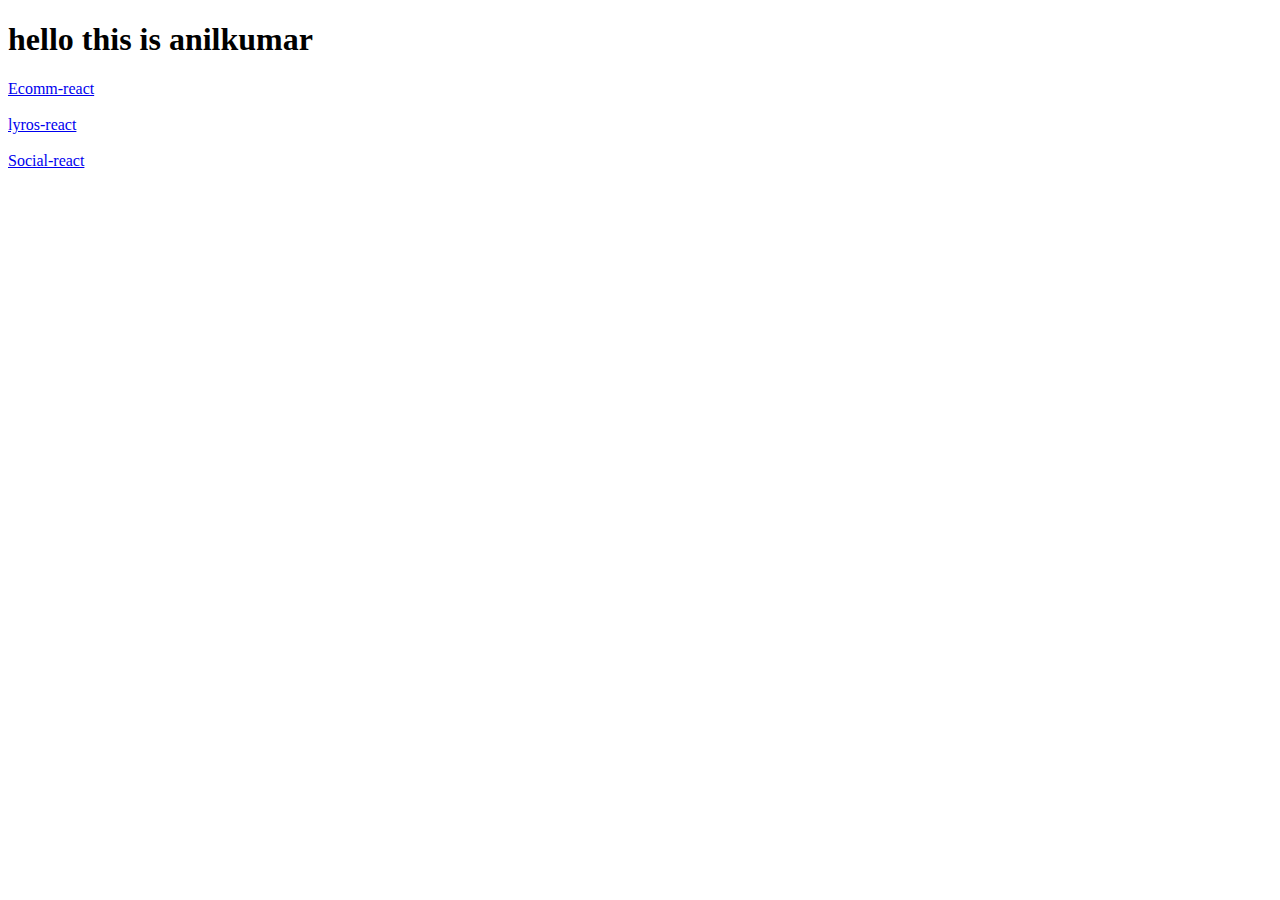
<file: index.html>
<!DOCTYPE html>
<html lang="en">
<head>
    <meta charset="UTF-8">
    <meta name="viewport" content="width=device-width, initial-scale=1.0">
    <title>Document</title>
</head>
<body>
    <h1>hello this is anilkumar</h1>
   <a href="https://anillyros.github.io/ecomm-react/">Ecomm-react</a><br/><br/>
     <a href="https://anillyros.github.io/lyrosreact/">lyros-react</a><br/><br/>
    <a href="https://anillyros.github.io/social-react/">Social-react</a>
    
     

   
</body>
</html>
</file>
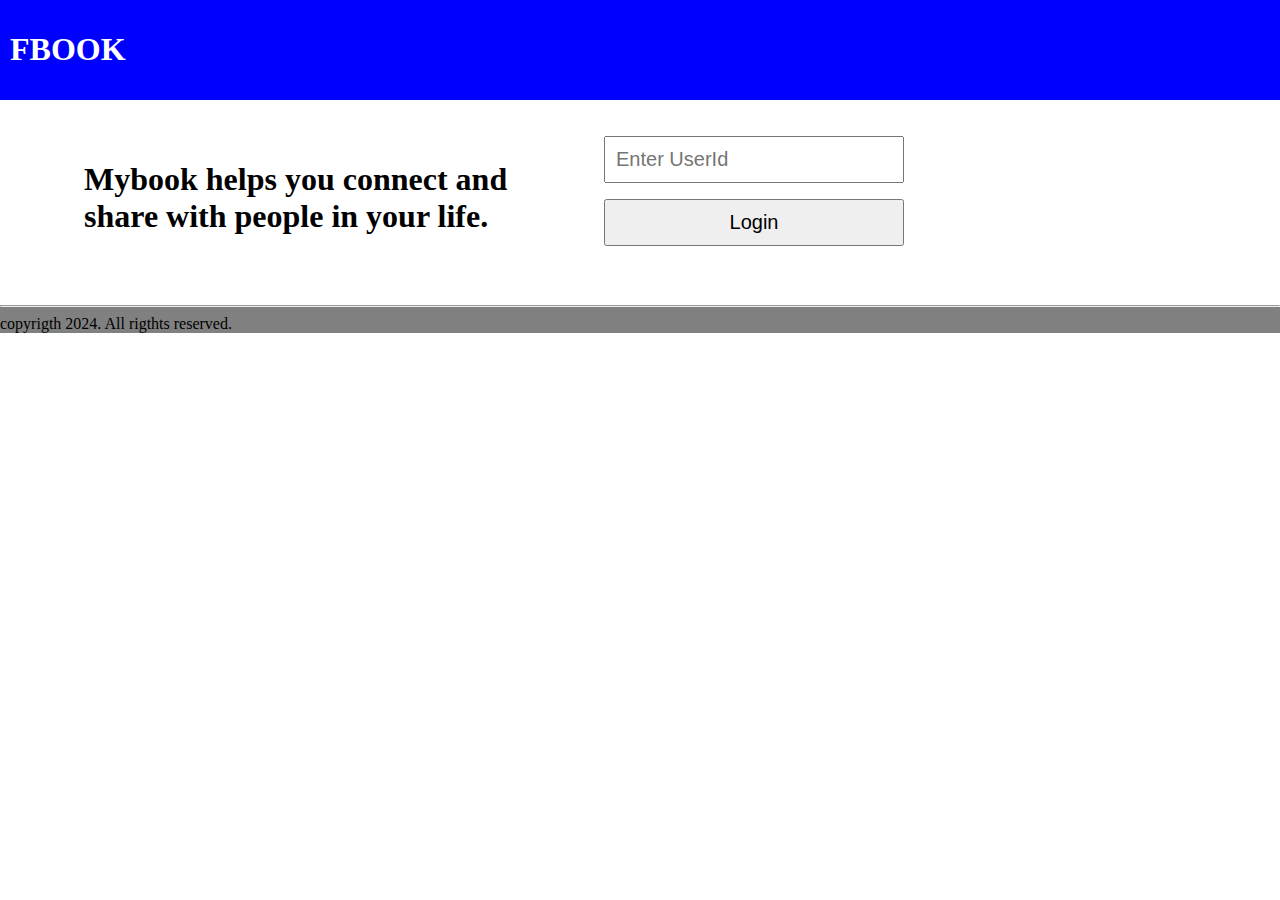
<file: facebook/facebook.html>
<!DOCTYPE html>
<html lang="en">
<head>
  <meta charset="UTF-8" />
  <meta name="viewport" content="width=device-width, initial-scale=1.0" />
  <title>Document</title>
  <link rel="stylesheet" href="style.css" />
  <link rel="stylesheet" href="https://cdn.jsdelivr.net/npm/bootstrap-icons@1.11.3/font/bootstrap-icons.min.css">
</head>
<body>
  <div class="banner">
      <div class="title"><h1> FBOOK </h1></div>
      <div class="userInfo"> <h3 id="userName"></h3></div>
  </div>
  <div id="container">
      <div class="loginLeft">
          <h1>
              Mybook helps you connect and share with people in your life.
          </h1>
      </div>
      <div class="loginRight">
          <p><input type="text" id="txtUserId" placeholder="Enter UserId"/></p>
          <p><button onclick="validateUser()">Login</button></p>
      </div>
  </div>  

  <div class="footer"><hr>copyrigth 2024. All rigthts reserved.</div>
  </footer>

  <!-- JS Starts here -->
  <script src="app.js"></script>
</body>
</html>
</file>
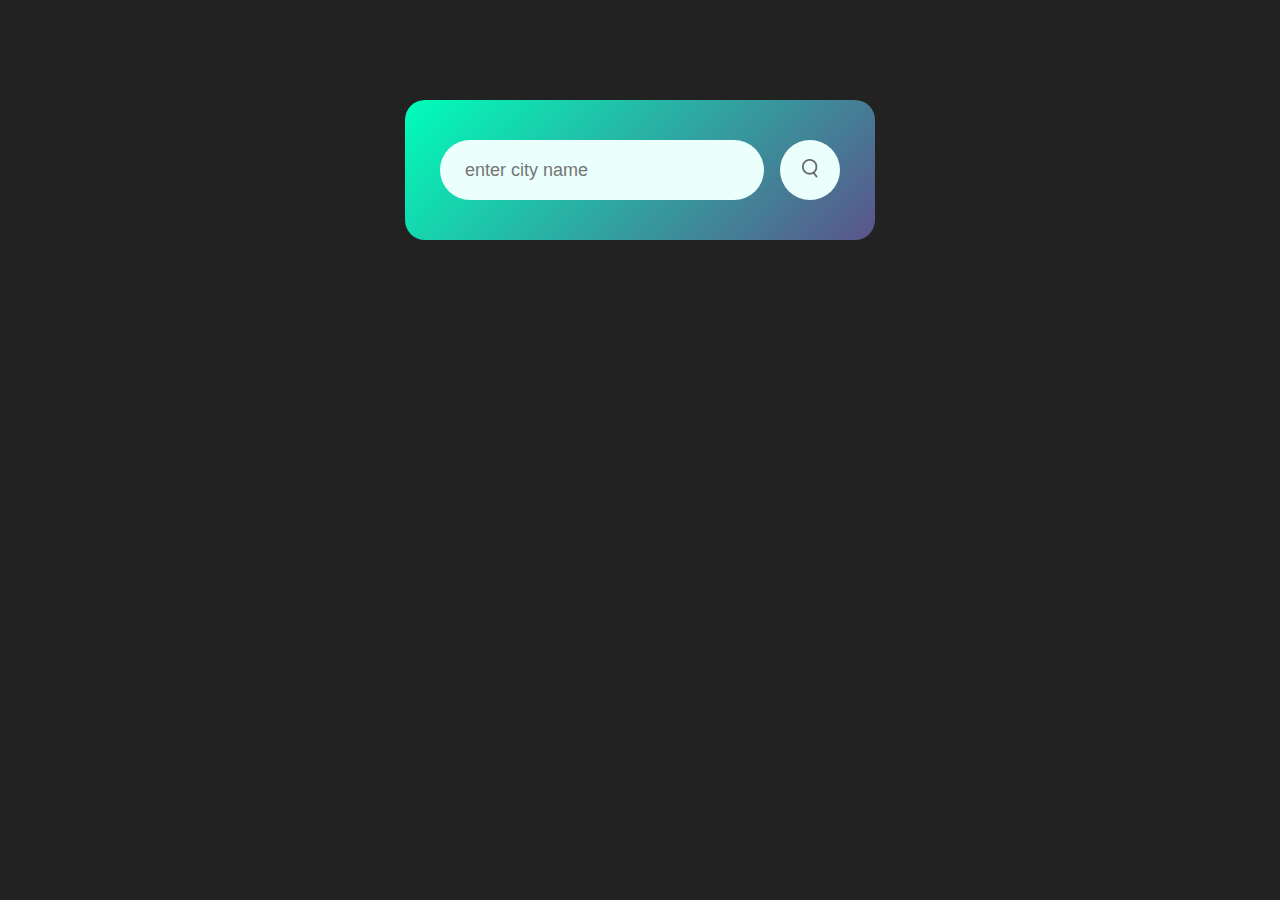
<file: Weather App/weather.html>
<!DOCTYPE html>
<html lang="en">
<head>
    <meta charset="UTF-8">
    <meta name="viewport" content="width=device-width, initial-scale=1.0">
    <title>weather app</title>
    <link rel="stylesheet" href="style.css">
</head>
<body>
    <div class="card">
        <div class="search">
            <input type="text" placeholder="enter city name" spellcheck="false">
            <button><img src="search.png"></button>
        </div>
        <div class="error">
            <p>Invalid city name</p>
        </div>
        <div class="weather">
            <img src="rain.png" class="weather-icon">
            <h1 class="temp">22°c</h1>
            <h2 class="city">New York</h2>
            <div class="details">
                <div class="col">
                    <img src="humidity.png">
                    <div>
                        <p class="humidity">50%</p>
                        <p>Humidity</p>
                    </div>
                </div>
                <div class="col">
                    <img src="wind.png">
                    <div>
                        <p class="wind">15 km/h</p>
                        <p>wind speed</p>
                    </div>
                </div>
            </div>
        </div>
    </div>
    <script>
        const apikey = "b1c959dbc9bfc06ad9d9a40c84184edc";
        const apiUrl = "https://api.openweathermap.org/data/2.5/weather?units=metric&q=";

        const searchBox = document.querySelector(".search input");
        const searchBtn = document.querySelector(".search button");
        const weatherIcon = document.querySelector(".weather-icon")


        async function checkWeather(city){
            const response = await fetch (apiUrl + city + `&appid=${apikey}`);
            
            if(response.status == 404){
                document.querySelector(".error").style.display="block"
                document.querySelector(".weather").style.display="none"

            }else{

            }

            var data = await response.json();
           
            document.querySelector(".city").innerHTML = data.name;
            document.querySelector(".temp").innerHTML = Math.round(data.main.temp )+ "°c";
            document.querySelector(".humidity").innerHTML = data.main.humidity + "%";
            document.querySelector(".wind").innerHTML = data.wind.speed + "km/h";

            if(data.weather[0].main =="Clouds"){
                weatherIcon.src = "clouds.png";

           } else if(data.weather[0].main =="Clear"){
                weatherIcon.src = "clear.png";
           }else if(data.weather[0].main =="Rain"){
                weatherIcon.src = "rain.png";
           }else if(data.weather[0].main =="Drizzle"){
                weatherIcon.src = "drizzle.png";
           }else if(data.weather[0].main =="Mist"){
                weatherIcon.src = "mist.png";
           }
           document.querySelector(".weather").style.display= "block";
           document.querySelector(".error").style.display="none"

        }
        searchBtn.addEventListener("click",()=>{
            checkWeather(searchBox.value);
        })
      
    </script>
</body>
</html>
</file>
<file: facebook/style.css>
body {
    margin: 0;
}
.banner {
    display: flex;
    padding: 10px;
    color: white;
    background-color: blue;
}
.title {
    width: 80%;
}
.userInfo {
    font-style: italic;
}
#container {
    display: flex;
    width: 90%;
    margin: auto;
    padding: 20px;
}
.loginLeft {
    width: 500px;
    padding: 20px;
}
.loginRight {
    width: 300px;
    text-align: center;

}
.loginRight input,button {
    width: 100%;
    font-size: 20px;
    padding: 10px;
    box-sizing: border-box;

}
.footer {
    background-color: gray;
}
.divMenu {
    width: 20%;
    border-right: dotted 1px;
    padding: 2px;
    line-height: 20px;
}

.divContent {
    width: 80%;
    padding: 10px;
}
</file>
<file: Weather App/style.css>
*{
    margin: 0;
    padding: 0;
    font-family: 'Poppins',sans-serif;
    box-sizing: border-box;
}

body{
    background: #222;
}

.card{
    width: 90%;
    max-width: 470px;
    background: linear-gradient(135deg, #00feba, #5b548a);
    color: #fff;
    margin: 100px auto 0;
    border-radius: 20px;
    padding: 40px 35px;
    text-align: center;
}

.search {
    width: 100%;
    display: flex;
    align-items: center;
    justify-content: space-between;

}

.search input {
    border: 0;
    outline: 0;
    background: #ebfffc;
    color: #555;
    padding: 10px 25px;
    height: 60px;
    border-radius: 30px;
    flex: 1;
    margin-right: 16px;
    font-size: 18px;
}

.search button{
    border: 0;
    outline: 0;
    background: #ebfffc;
    border-radius: 50%;
    width: 60px;
    height: 60px;
    cursor: pointer;
}
.search button img{
    width: 16px;
}
.weather-icon{
    width: 170px;
    margin-top: 30px;
}
.weather h1{
    font-size: 80px;
    font-weight: 500;
}
.weather h2{
    font-size: 45px;
    font-weight: 400;
    margin-top: -10px;
}
.details{
    display: flex;
    align-items: center;
    justify-content: space-between;
    padding: 0,20px;
    margin-top: 50px;
}
.col{
    display: flex;
    align-items: center;
    text-align: left;
}
.col img{
    width: 40px;
    margin-right: 10px;
}
.humidity,.wind{
    font-size: 28px;
    margin-top: -6px;
}
.weather{
    display: none;
}
.error{
    text-align: left;
    margin-left: 10px;
    font-size: 14px;
    margin-top: 10px;
    display: none;
}
</file>
